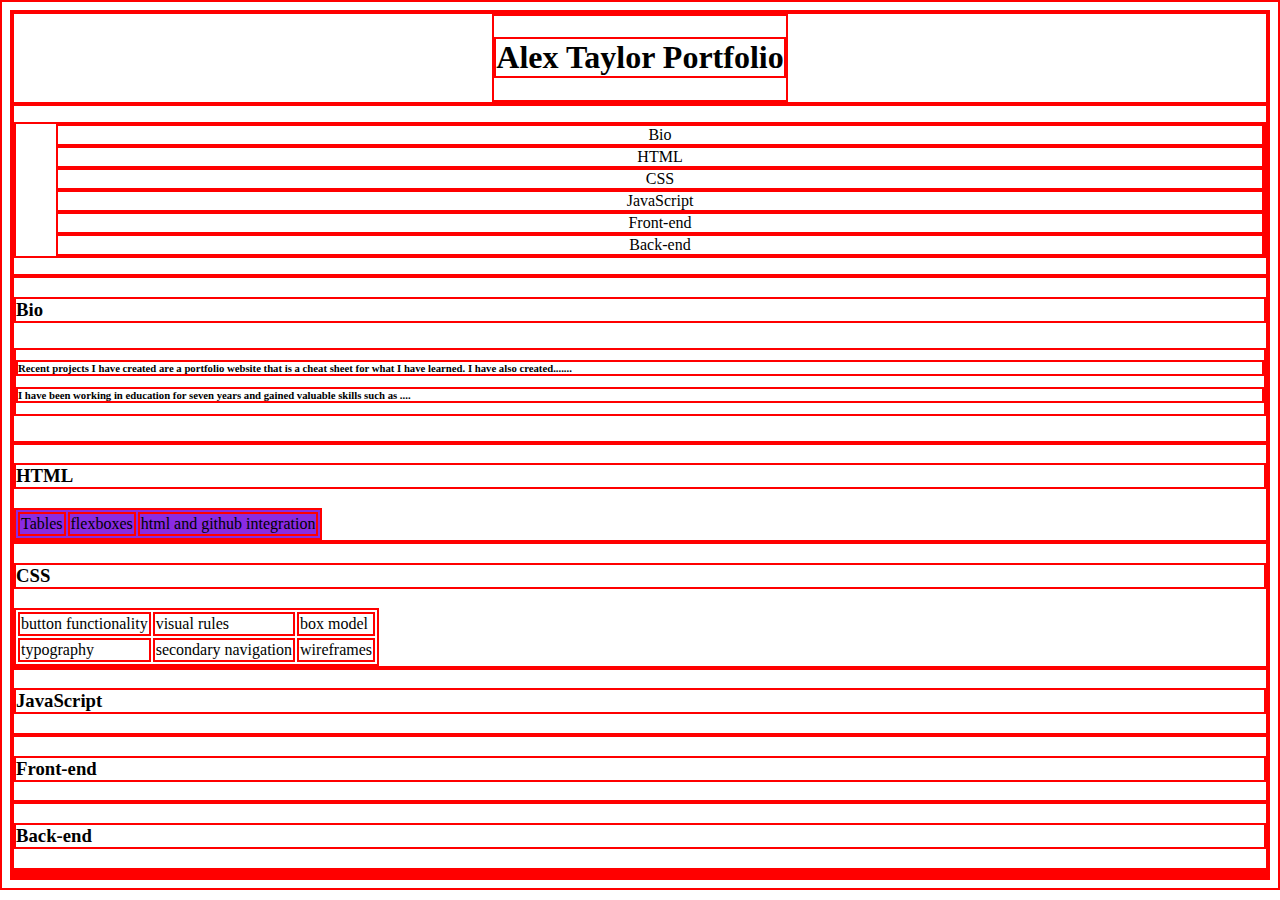
<file: index.html>
<!DOCTYPE html>
<html lang="en">
<head>
    <meta charset="UTF-8">
    <meta name="viewport" content="width=device-width, initial-scale=1.0">
    <link rel="stylesheet" href="styles.css">
    <title>Learning Journey</title>
</head>
<body>
    <header class="header">
        <div>
            <h1>Alex Taylor Portfolio</h1>
        </div>
    </header>   

    <div class="nav-bar">
        <ul>
            <li>Bio</li>
            <li>HTML</li>
            <li>CSS</li>
            <li>JavaScript</li>
            <li>Front-end</li>
            <li>Back-end</li>
        </ul>
    </div>
    <div class="Bio">
        <h3>Bio</h3>
            <h6>
                <p>Recent projects I have created are a portfolio website that is a cheat sheet for what I have learned. I have also created.......</p>
                <p>I have been working in education for seven years and gained valuable skills such as ....</p>
            </h6>
    </div>
    <div class="html">
        <h3>HTML</h3>
            <table class="html-table">
                <tr>
                    <td>Tables</td>
                    <td>flexboxes</td>
                    <td>html and github integration</td>
                </tr>
            </table>
    </div>
    <div class="css">  
        <h3>CSS</h3>
            <table class="css-table">
                <tr>
                    <td>button functionality</td>
                    <td>visual rules</td>
                    <td>box model</td>
                </tr>
                <tr>
                    <td>typography</td>
                    <td>secondary navigation</td>
                    <td>wireframes</td>
                </tr>
            </table>
    </div>
    <div class="javascript">
        <h3>JavaScript</h3>
    </div>
    <div class="front-end">
        <h3>Front-end</h3>
    </div>
    <div class="back-end">
        <h3>Back-end</h3>
    </div>
    <footer>
        <div class="contact-me">
            
        </div>
    </footer>
</body>
</html>
</file>
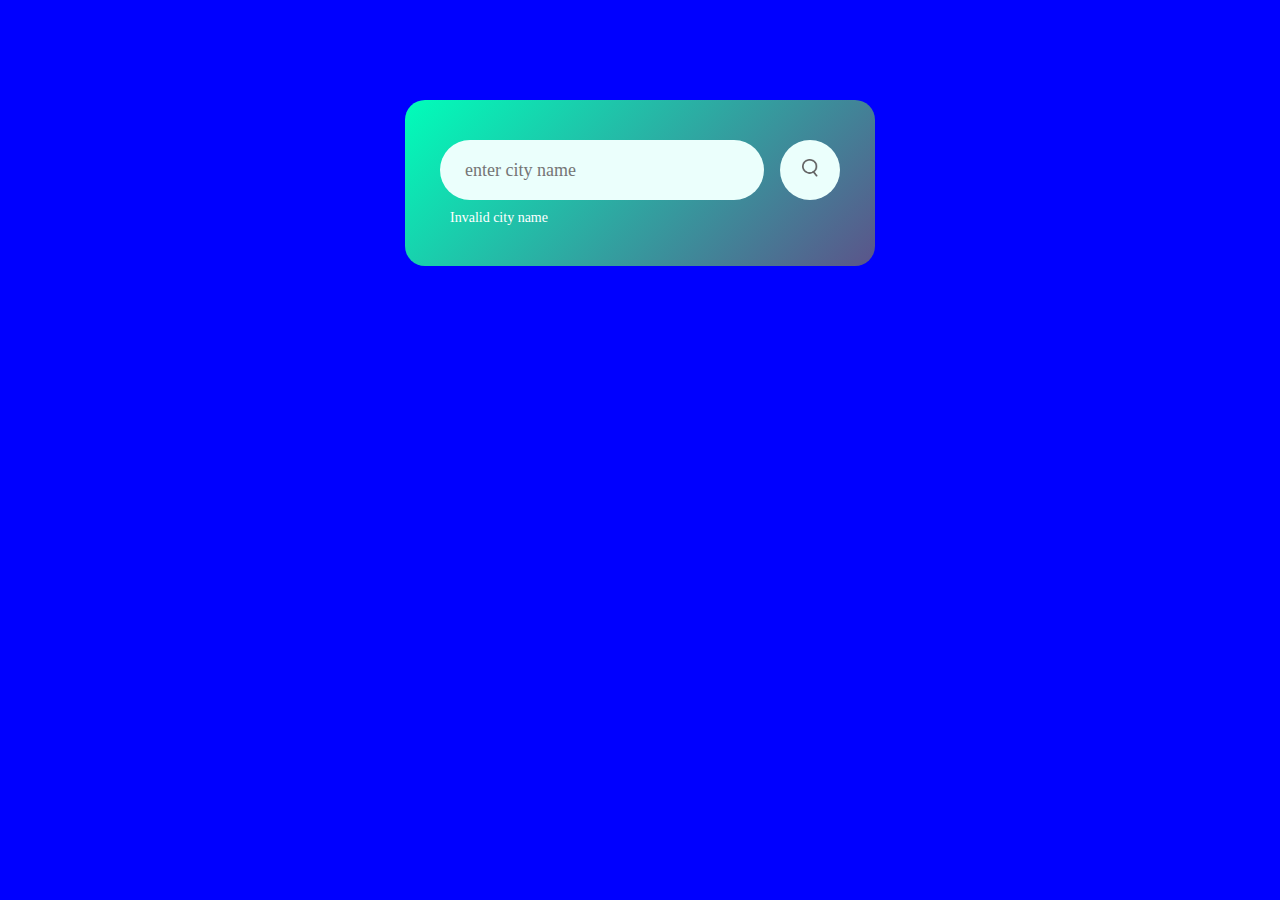
<file: weatherapp.html>
<!DOCTYPE html>
<html lang="en">
<head>
    <meta charset="UTF-8">
    <meta name="viewport" content="width=device-width, initial-scale=1.0">
    <title>Weather App</title>
    <link rel="stylesheet" href="index.css">
</head>
<body>
    <div class="card">
        <div class="search">
            <input type="text" placeholder="enter city name" spellcheck="false">
            <button><img src="symbols/search.png"></button>
        </div>
        <div class="error">
            <p>Invalid city name</p>
        </div>

        <div class="weather">
            <img src="symbols/clear.png" class="weather-icon">
            <h1 class="temp">22°C</h1>
            <h2 class="city">New York</h2>
            <div class="details">
                <div class="col">
                    <img src="symbols/humidity.png">
                    <div>
                        <p class="humidity">50%</p>
                        <p>Humidity</p>
                    </div>
                </div>
                <div class="col">
                    <img src="symbols/wind.png">
                    <div>
                        <p class="wind">15 kmph</p>
                        <p>Wind Speed</p>
                    </div>
            </div>
        </div>
    </div>
    
<script>

const apiKey = "f1edf1b31b37883cae5f6d8857432d56";
const apiUrl = "https://api.openweathermap.org/data/2.5/weather?units=metric&q=";
        
const searchBox = document.querySelector(".search input");
const searchBtn = document.querySelector(".search button");
const weatherIcon = document.querySelector(".weather-icon");

async function checkWeather(city){
    const response = await fetch(apiUrl + city + `&appid=${apiKey}`);

    if(response.status == 404){
        document.querySelector(".error"),style.display = "block";
        document.querySelector(".weather").style.display = "none";
    } else{
        var data = await response.json();

        document.querySelector(".city").innerHTML = data.name;
        document.querySelector(".temp").innerHTML = Math.round(data.main.temp) + "°C";
        document.querySelector(".humidity").innerHTML = data.main.humidity + "%";
        document.querySelector(".wind").innerHTML = data.wind.speed + " km/h";
        
        if(data.weather[0].main == "Clouds"){
            weatherIcon.src = "symbols/clouds.png";
        }
        else if(data.weather[0].main == "Clear"){
            weatherIcon.src = "symbols/clear.png"
        }
        else if(data.weather[0].main == "Drizzle"){
            weatherIcon.src = "symbols/drizzle.png"
        }
        else if(data.weather[0].main == "Mist"){
            weatherIcon.src = "symbols/mist.png"
        }
        else if(data.weather[0].main == "Rain"){
            weatherIcon.src = "symbols/rain.png"
        } 
        else if(data.weather[0].main == "Snow"){
            weatherIcon.src = "symbols/snow.png"
        }
            
        document.querySelector(".weather").style.display = "block";
        document.querySelector(".error").style.display = "none";
    }

    
}

searchBtn.addEventListener("click", ()=>{
        checkWeather(searchBox.value);
})

</script>


</body>
</html>
</file>
<file: styles.css>
*{
    border: 2px red solid;
}
.header {
    display:flex;
    justify-content: center;
}

.nav-bar li {
    display:flex;
    justify-content: center;
    word-spacing: 30px;
}

.li {
    justify-content: center;
}

.html-table{
    background-color:blueviolet;
}

.css-table{

}
</file>
<file: index.css>
*{
    margin: 0;
    padding: 0;
    font-family:'Times New Roman', Times, serif;
    box-sizing: border-box;
}

body{
    background-color: blue;
}
.card{
    width: 90%;
    max-width: 470px;
    background: linear-gradient(135deg, #00feba, #5b548a);
    color: #ffff;
    margin: 100px auto 0;
    border-radius: 20px;
    padding: 40px 35px;
    text-align: center;
}
.search{
    width: 100%;
    display: flex;
    align-items: center;
    justify-content: space-between;
}

.search input{
    border: 0;
    outline: 0;
    background: #ebfffc;
    color: #555;
    padding: 10px 25px;
    height: 60px;  
    border-radius: 30px;
    flex: 1;
    margin-right: 16px;
    font-size: 18px;
}
.search button{
    border: 0;
    outline: 0;
    background: #ebfffc;
    border-radius: 50%;
    width: 60px;
    height: 60px;
    cursor: pointer;
}
.search button img{
    width: 16px;
}

.weather-icon{
    width: 170px;
    margin-top: 30px;
}
.weather h1{
    font-size: 80px;
    font-weight: 500;
}
.weather h2{
    font-size: 45px;
    font-weight: 400;
    margin-top: -10px;
}

.details{
    display: flex;
    align-items: center;
    justify-content: space-between;
    padding: 0 20px;
    margin-top: 50px;
}
.col{
    display: flex;
    align-items: center;
    text-align: left;
}

.col img{
    width: 40px;
    margin-right: 10px; 
}
.humidity, .wind{
    font-size: 28px;
    margin-top: -6px;
}
.weather{
    display: none;
}

.error{
    text-align: left;
    margin-left: 10px;
    font-size: 14px;
    margin-top: 10px;
    ;
}
</file>
